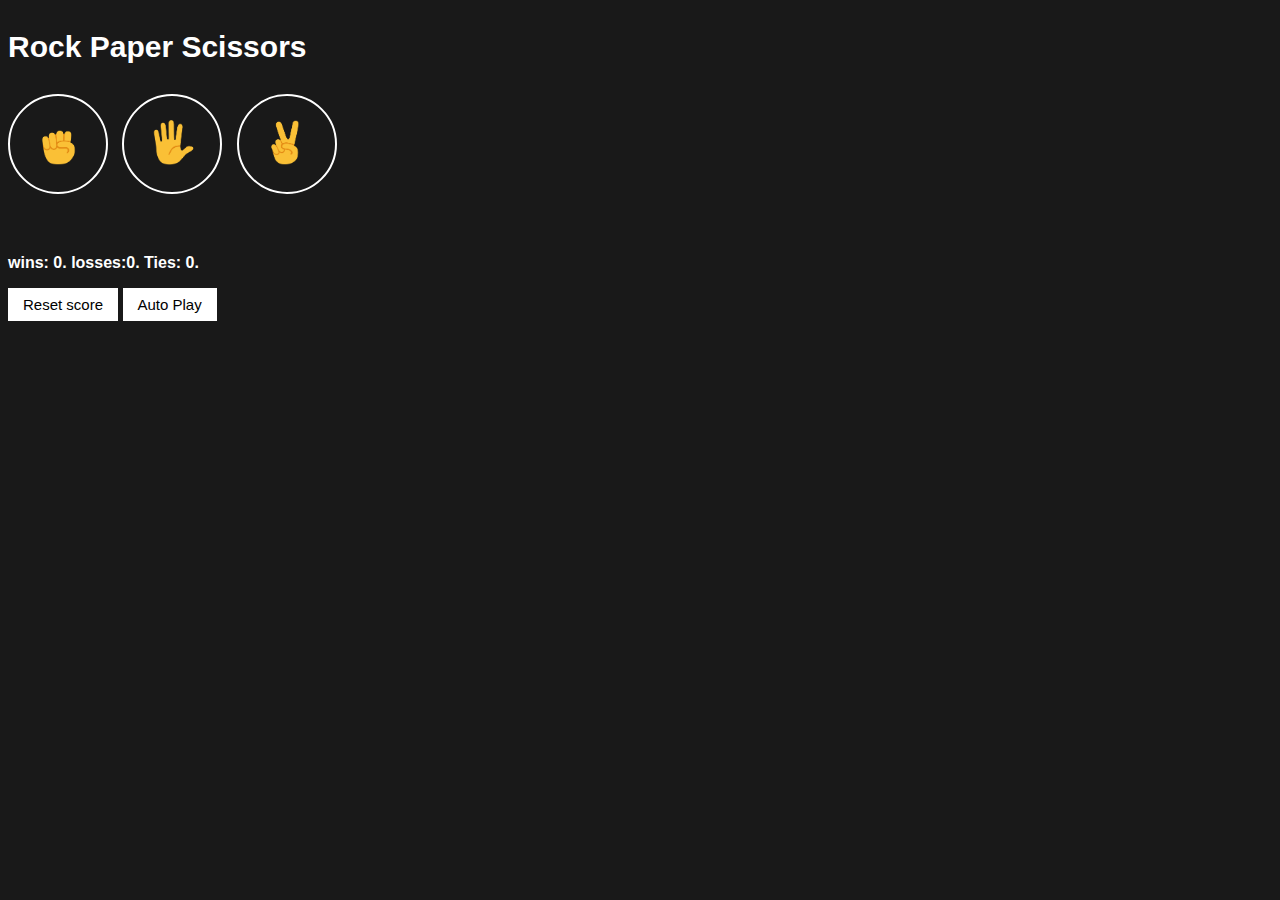
<file: index.html>
<!DOCTYPE html>
<html lang="en">
<head>
  <meta charset="UTF-8">
  <meta name="viewport" content="width=device-width, initial-scale=1.0">
  <title>  RPS  GAME </title>
  
  <link rel="stylesheet" href="12-rock-paper-scissor.css">
 
</head>
<body>
 
  <p class="title">Rock Paper Scissors</p>
  <button   
   class="move-button js-rock">
  <img src="Rock-emoji.png" class="move-icon">
   </button>
  <button  
   class="move-button js-paper">
  <img src="paper-emoji.png" class="move-icon">
   </button>
  <button  
   class="move-button js-scissor" > 
  <img src="scissor-emoji.png" class="move-icon">
  </button>

  <p class="js_result result"> </p>
  <p class="js_move"></p>
  <p class="js_score score"> </p>

  <button  
  " class="reset-button js-reset-button">Reset score</button>

 <button class="js-auto-play auto-play"
 >Auto Play</button>
 <br>
 <div class="js-div1"></div>
 

  <script src="12-rock-paper-scissor.js">
  

    
  </script>
</body>
</html>
</file>
<file: 12-rock-paper-scissor.css>
body{
  background-color: rgb(25, 25, 25);
  color: white;
  font-family: arial;
  font-weight: bold;
}
.title{
  font-size:  30px;
  font-weight: bold;
}
.move-icon{
  height: 45px;
}
.move-button{
  background-color: transparent;
  border: 2px solid white;
  width: 100px;
  height: 100px;
  border-radius: 60px;
  margin-right: 10px;
  cursor: pointer;
}
.result{
margin-top : 50px;
font-size: 25px;
font-weight: bold;
}
.score{
margin-top: 60px;
}

.reset-button,
.js-auto-play{
background-color: white;
border: none;
padding: 8px 15px;
font-size: 15px;
color: black;
cursor: pointer;

}
 .js-reset-para{
  display: inline;
  font-size: 14px;
  font-family: Arial, Helvetica, sans-serif;
  font-weight: 100;
  padding-right: 20px;
 
 }
 .js-div{
  margin-top: 20px;
  background-color: rgb(31, 30, 30);
  width: 400px;
 }
  .js-yn{
    background-color: white;
    border:none;
    padding:8px 14px;
  }
</file>
